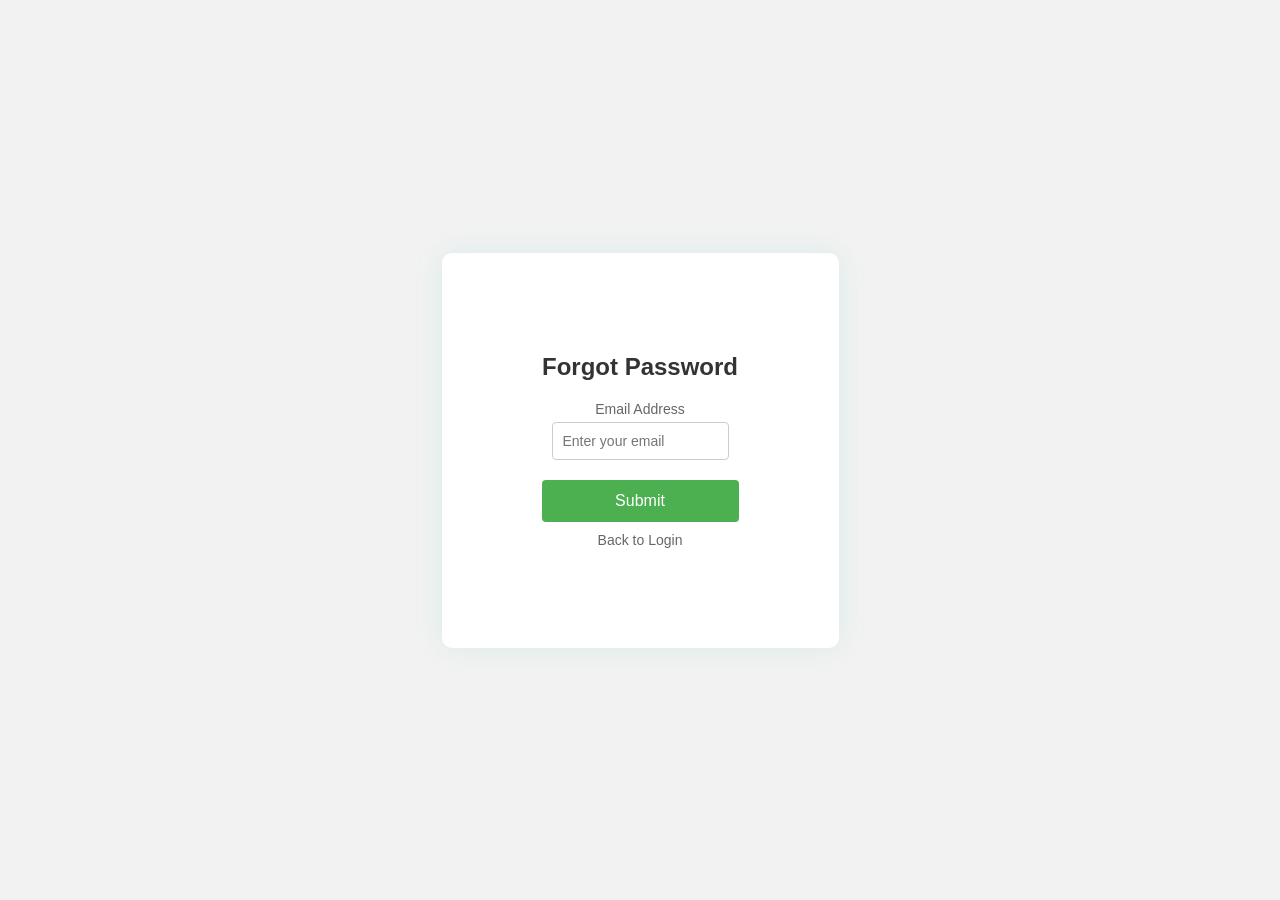
<file: forgotpassword.html>
<!DOCTYPE html>
<html lang="en">
<head>
    <meta charset="UTF-8">
    <meta name="viewport" content="width=device-width, initial-scale=1.0">
    <title>Forgot Password</title>
    <style>
        /* Reset styles and base styles */
*,
*:before,
*:after {
    margin: 0;
    padding: 0;
    box-sizing: border-box;
}

body {
    font-family: Arial, sans-serif;
    background-color: #f2f2f2;
    display: flex;
    justify-content: center;
    align-items: center;
    height: 100vh;
    margin: 0;
}

.container {
    max-width: 600px;
    background-color: #fff;
    padding: 100px;
    border-radius: 10px;
    box-shadow: 0 0 30px rgba(11, 188, 162, 0.1);
}

.form-container {
    text-align: center;
}

h2 {
    color: #333;
    font-size: 24px;
    margin-bottom: 20px;
}

form {
    width: 100%;
}

.form-group {
    margin-bottom: 20px;
}

label {
    display: block;
    font-size: 14px;
    color: #666;
    margin-bottom: 5px;
}

input[type="email"] {
    width: calc(100% - 20px);
    padding: 10px;
    border: 1px solid #ccc;
    border-radius: 4px;
    font-size: 14px;
}

button {
    width: 100%;
    padding: 12px;
    background-color: #4CAF50;
    color: white;
    border: none;
    border-radius: 4px;
    cursor: pointer;
    font-size: 16px;
    transition: background-color 0.3s ease;
}

button:hover {
    background-color: #45a049;
}

.back-to-login {
    display: block;
    margin-top: 10px;
    font-size: 14px;
    color: #666;
    text-decoration: none;
}

.back-to-login:hover {
    color: #333;
}

    </style>
</head>
<body>
    <div class="container">
        <div class="form-container">
            <h2>Forgot Password</h2>
            <form action="forgot_password.php" method="post">
                <div class="form-group">
                    <label for="email">Email Address</label>
                    <input type="email" id="email" name="email" placeholder="Enter your email" required>
                </div>
                <button type="submit" name="submit">Submit</button>
            </form>
            <a href="Sign_in.html" class="back-to-login">Back to Login</a>
        </div>
    </div>
</body>
</html>
</file>
